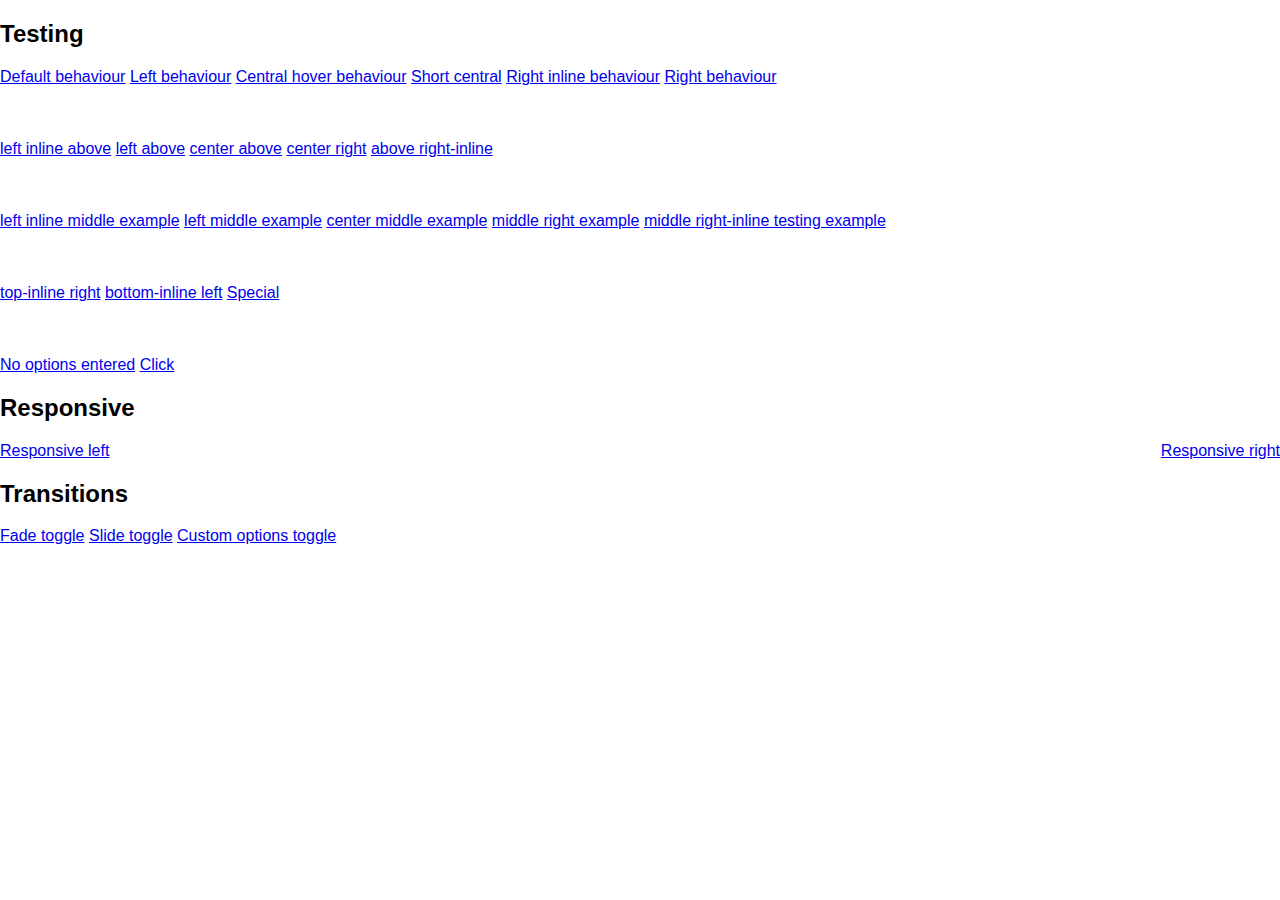
<file: index.html>
<!doctype html>
<html>
<head>
	<meta charset=utf-8>
	<title>Acoutips Example</title>
	<link rel="stylesheet" href="reset.css">
	<style>
		.acoutip_tooltip
		{
			border-radius:5px;
			background:#1d1d1d;
			color:#fff;
			font-family:'trebuchet MS';
			font-size: 11px;
			position:absolute;
			padding:10px;
		}
	</style>
</head>
<body>
<h2>Testing</h2>
<a href="#" class="testing" data-tip="This is 'bottom left-inline'">Default behaviour</a>
<a href="#" class="testingleft" data-tip="This is 'bottom left'">Left behaviour</a>
<a href="#" class="testingcenter" data-tip="bottom central!">Central hover behaviour</a>
<a href="#" class="testingcenter" data-tip="this tooltip is bottom center">Short central</a>
<a href="#" class="testingrightinline" data-tip="this tooltip 'bottom right-inline'">Right inline behaviour</a>
<a href="#" class="testingright" data-tip="this tooltip 'bottom right'">Right behaviour</a>


<br><br><br><br>

<a href="#" class="testingaboveleftinline" data-tip="'above left-inline'">left inline above</a>
<a href="#" class="testingaboveleft" data-tip="'above left'">left above</a>
<a href="#" class="testingabovecenter" data-tip="'above center'">center above</a>
<a href="#" class="testingaboveright" data-tip="'above right'">center right</a>
<a href="#" class="testingaboverightinline" data-tip="'above right-inline'">above right-inline</a>

<br><br><br><br>

<a href="#" class="leftinlinemiddle" data-tip="'middle left-inline'">left inline middle example</a>
<a href="#" class="middleleft" data-tip="'middle left'">left middle example</a>
<a href="#" class="middlecenter" data-tip="'middle center'">center middle example</a>
<a href="#" class="middleright" data-tip="'middle right'">middle right example</a>
<a href="#" class="middlerightinline" data-tip="'middle right-inline'">middle right-inline testing example</a>

<br><br><br><br>

<a href="#" class="topinlineright" data-tip="top-inline right">top-inline right</a>
<a href="#" class="bottominlineleft" data-tip="bottom-inline left">bottom-inline left</a>
<a href="#" class="special" data-tip="special">Special</a>

<br><br><br><br>

<a href="#" class="nooptions" data-tip="no options!">No options entered</a>
<a href="#" class="click" data-tip="click!">Click</a>
<script src="//ajax.googleapis.com/ajax/libs/jquery/1.8.3/jquery.min.js"></script>
<script src="jquery.acoutips.js"></script>


<h2>Responsive</h2>
<a href="#" class="responsiveleft" data-tip="responsive left">Responsive left</a>
<a href="#" class="responsiveright" data-tip="responsive right" style="float:right;">Responsive right</a>

<h2>Transitions</h2>
<a href="#" class="fadetoggle" data-tip="fade toggle">Fade toggle</a>
<a href="#" class="slidetoggle" data-tip="slide toggle">Slide toggle</a>
<a href="#" class="customtoggle" data-tip="custom toggle">Custom options toggle</a>
<script>
$('.customtoggle').acoutips({
	transition: 'slideToggle',
	transitionOptions: {
		duration: 4000,
		easing: 'swing'
	},
	debug: true
});
$('.slidetoggle').acoutips({
	transition: 'slideToggle',
	debug: true
});
$('.fadetoggle').acoutips({
	transition: 'fadeToggle',
	debug: true
});
$('.responsiveright').acoutips({
	position: 'bottom right',
	debug: true
});
$('.responsiveleft').acoutips({
	position: 'bottom left'
});
$('.click').acoutips({
	on: 'click'
});
$('.special').acoutips('top right');
	$('.nooptions').acoutips();
	$('.topinlineright').acoutips({
		debug: true,
		position: 'top-inline right'
	});
	$('.bottominlineleft').acoutips({
		debug: true,
		position: 'bottom-inline left'
	});
	$('.leftinlinemiddle').acoutips({
		debug: true,
		position: 'middle left-inline'
	});
	$('.middleleft').acoutips({
		debug: true,
		position: 'middle left'
	});

	$('.middlecenter').acoutips({
		debug: true,
		position: 'middle center'
	});
	$('.middleright').acoutips({
		debug: true,
		position: 'middle right'
	});
	$('.middlerightinline').acoutips({
		debug:true,
		position: 'middle right-inline'
	});
	$('.testing').acoutips({
		on: 'mouseover',
		transition: 'slideToggle',
		transitionOptions: {
			duration: 4000,
			easing: 'swing'
		},
		onShow: function() {
			console.log('on show');
		},
		onHide: function() {
			console.log('on hide');
		}
	});
	$('.testingleft').acoutips({
		debug: true,
		position: 'bottom left'
	});
	$('.testingcenter').acoutips({
		debug: true,
		position: 'bottom center'
	});
	$('.testingright').acoutips({
		debug: true,
		position: 'bottom right'
	});
	$('.testingrightinline').acoutips({
		debug: true,
		position: 'bottom right-inline'
	});

	$('.testingaboveleftinline').acoutips({
		debug:true,
		position: 'above left-inline'
	});
	$('.testingaboveleft').acoutips({
		debug:true,
		position: 'above left'
	});
	$('.testingabovecenter').acoutips({
		debug:true,
		position: 'above center'
	});
	$('.testingaboveright').acoutips({
		debug:true,
		position: 'above right'
	});
	$('.testingaboverightinline').acoutips({
		debug:true,
		position: 'above right-inline'
	});
	// $('#default_tooltip').acoutips('mouseover');
	// $('#click_tooltip').acoutips('click');
	// $('#above_tooltip').acoutips({
	// 		on: 'mouseover',
	// 		yPosition: 'top'
	// 	});
	// $('#right_tooltip').acoutips({
	// 		on: 'mouseover',
	// 		xPosition: 'right'
	// 	});
	// $('#left_tooltip').acoutips({
	// 		on: 'mouseover',
	// 		xPosition: 'left'
	// 	});
	// $('#right_align_tooltip').acoutips({
	// 		on: 'mouseover',
	// 		xPosition: 'right-align'
	// 	});
	// $('#above_right_align_tooltip').acoutips({
	// 		on: 'mouseover',
	// 		xPosition: 'right-align',
	// 		yPosition: 'top'
	// 	});

	// $('#right_responsive_tooltip').acoutips({
	// 		on: 'mouseover',
	// 		xPosition: 'right'
	// 	});
	// $('#left_responsive_tooltip').acoutips({
	// 		on: 'mouseover',
	// 		xPosition: 'left'
	// 	});
	// $('#right_responsive_set_width_tooltip').acoutips({
	// 		on: 'mouseover',
	// 		xPosition: 'right',
	// 		class: 'acoutips set_width'
	// 	});
	// $('#left_above_tooltip').acoutips({
	// 		on: 'mouseover',
	// 		xPosition: 'left',
	// 		yPosition: 'top',
	// 		class: 'acoutips'
	// 	});
	// $('#title_attribute_tooltip').acoutips('mouseover');
	// $('#data_tip_first_tooltip').acoutips('mouseover');
	// $('#sentence_tooltip').acoutips('mouseover');
</script>
</body>
</html>
</file>
